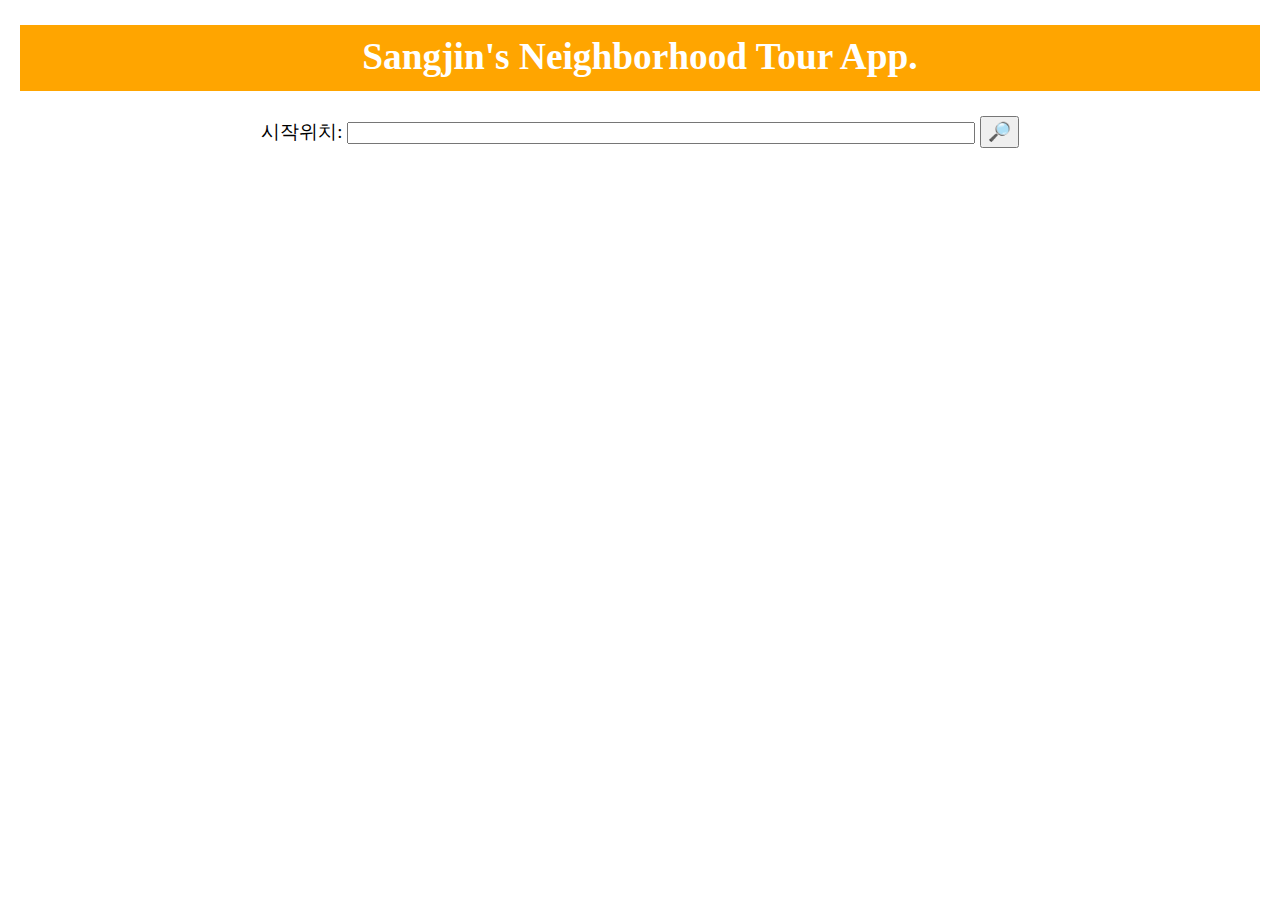
<file: daum-map/index.html>
<!DOCTYPE html>
<html lang="en">
<head>
    <meta charset="UTF-8">
    <meta name=”viewport” content=”width=device-width, initial-scale=1”>
    <title>Neighborhood Tour Using Daum Map</title>
    <link rel="stylesheet" href="css/style.css">
    <script type="text/javascript" src="//apis.daum.net/maps/maps3.js?apikey=e43b4cd3cedea9eb3bff0ba7c499ae6d&libraries=services"></script>
</head>
<body>
    <div class="header">
        <h1>Sangjin's Neighborhood Tour App.</h1>
        <div class="startLoc">
            <label>시작위치:&nbsp;</label><input id="startLoc__Input">
            <button id="search-btn">🔎</button>
        </div>
    </div>
    <div class="mapDiv">
        <input id="map__search" type="text" placeholder="장소 입력">
        <div id="map">
        </div>
    </div>
    <div class="panoDiv">
        <div id="pano">
        </div>
    </div>
    <div class="selectWindow">
        <div class="selectWindowContent">
            <ul id="selectList">
            </ul>
        </div>
    </div>
    <script src="js/libs/jquery-3.0.0.min.js"></script>
    <script src="js/map.js"></script>
    <script src="js/app.js"></script>
</body>
</html>
</file>
<file: daum-map/css/style.css>
html body {
    margin: 20px;
    font-size: 14pt;
}

button {
    height: 32px;
    font-size: 14pt;
    vertical-align: baseline;
}

.header {
    text-align: center;
}

.header h1{
    color: white;
    background-color: orange;
    width: 100%;
    height: 1.5em;
    padding-top: 10px;
}

.startLoc {
    text-align: center;
    vertical-align: middle;
    height: 32px;
}

.startLoc input {
    font-size: 14px;
    width: 50%;
}

.panoDiv {
    display: none;
    height: 500px;
    width: 100%;
}

#pano {
    display: block;
    height: 100%;
}

.mapDiv {
    height: 500px;
    width: 100%;
}

#map {
    display: block;
    height: 100%;
}

#map__search {
  display: none;
  background-color: #fff;
  font-size: 15px;
  font-weight: 300;
  margin-left: 12px;
  margin-top: 10px;
  padding: 0px 11px 0 13px;
  text-overflow: ellipsis;
  width: 300px;
}

#map__search:focus {
  border-color: #4d90fe;
}

.selectWindow{
    display: none; /* Hidden by default */
    position: fixed; /* Stay in place */
    z-index: 1; /* Sit on top */
    padding-top: 100px; /* Location of the box */
    left: 0;
    top: 0;
    width: 100%; /* Full width */
    height: 100%;
    overflow: auto; /* Enable scroll if needed */
    background-color: rgb(0,0,0); /* Fallback color */
    background-color: rgba(0,0,0,0.4); /* Black w/ opacity */
}

.selectWindowContent {
    background-color: #fefefe;
    margin: auto;
    padding: 20px;
    border: 1px solid #888;
    width: 400px;
}

.markerWindow{
    margin: 10px;
    font-size: 12pt;
}

.controls {
  margin-top: 10px;
  border: 1px solid transparent;
  border-radius: 2px 0 0 2px;
  box-sizing: border-box;
  -moz-box-sizing: border-box;
  height: 32px;
  outline: none;
  box-shadow: 0 2px 6px rgba(0, 0, 0, 0.3);
}

.regPlaceDiv{
    display: none;
}

.regPlaceDiv h3{
    padding-top: 10px;
    color: white;
    background-color: blue;
    width: 100%;
    height: 1.5em;
}

#regPlaceList {
    margin: 20px;
    padding: 0;
    list-style: none;
}

#regPlaceList li {
    position: relative;
    font-size: 14px;
    border-bottom: 1px dotted #ccc;\
    width: ;
}

#regPlaceList .del-btn{
    display: none;
    position: absolute;
    top: 0;
    right: 10px;
    bottom: 0;
    width: 32px;
    height: 32px;
    margin: auto 0;
    font-size: 18px;
    color: #a88a8a;
    -webkit-transition: all 0.2s;
    transition: all 0.2s;
}

#regPlaceList .del-btn:hover{
    text-shadow: 0 0 1px #000,
                 0 0 10px rgba(199, 107, 107, 0.8);
    -webkit-transform: scale(1.3);
    transform: scale(1.3);
}

#regPlaceList .del-btn:after{
    content: '✖';
}

#regPlaceList li:hover .del-btn{
    display: block;
}

.placeInfoWindow{
    display: none; /* Hidden by default */
    position: fixed; /* Stay in place */
    z-index: 1; /* Sit on top */
    padding-top: 100px; /* Location of the box */
    left: 0;
    top: 0;
    width: 100%; /* Full width */
    height: 100%;
    overflow: auto; /* Enable scroll if needed */
    background-color: rgb(0,0,0); /* Fallback color */
    background-color: rgba(0,0,0,0.4); /* Black w/ opacity */
}

.placeInfoContent {
    background-color: #fefefe;
    margin: auto;
    padding: 20px;
    border: 1px solid #888;
    width: 400px;
}

#close-btn {
    color: #aaa;
    right: 10px;
    float: right;
    font-size: 24px;
    font-weight: bold;
}

#close-btn:after{
    content: '✖';
}

#close-btn:hover,
#close-btn:focus {
    color: black;
    text-decoration: none;
    cursor: pointer;
}

.photoSlideDiv{
    margin-left: 80px;
    position: relative;
    text-align: center;
    background-color: blue;
    width: 240px;
}

.photoSlideDiv img{
    text-align: center;
    /*
    border-style: solid;
    border-width: 5px;
    border-color: black;
    */
    width: 100%;
}

#left-floating-btn{
    position: absolute;
    background-color: white;
    text-align: center;
    font-weight: bold;
    top: 100px;
    left: 0;
    height: 30px;
    width: 30px;
    line-height: 30px;
    border-radius: 50%;
    opacity: 0.5;
    color: #a88a8a;
    text-decoration: none;
}

#right-floating-btn{
    position: absolute;
    background-color: white;
    text-align: center;
    font-weight: bold;
    top: 100px;
    right: 0px;
    height: 30px;
    width: 30px;
    line-height: 30px;
    border-radius: 50%;
    opacity: 0.5;
    color: #a88a8a;
    text-decoration: none;
}

#left-floating-btn:hover,
#left-floating-btn:focus,
#right-floating-btn:hover,
#right-floating-btn:focus {
    color: black;
    background-color: gray;
    cursor: pointer;
    opacity: 1.0;
}
</file>
